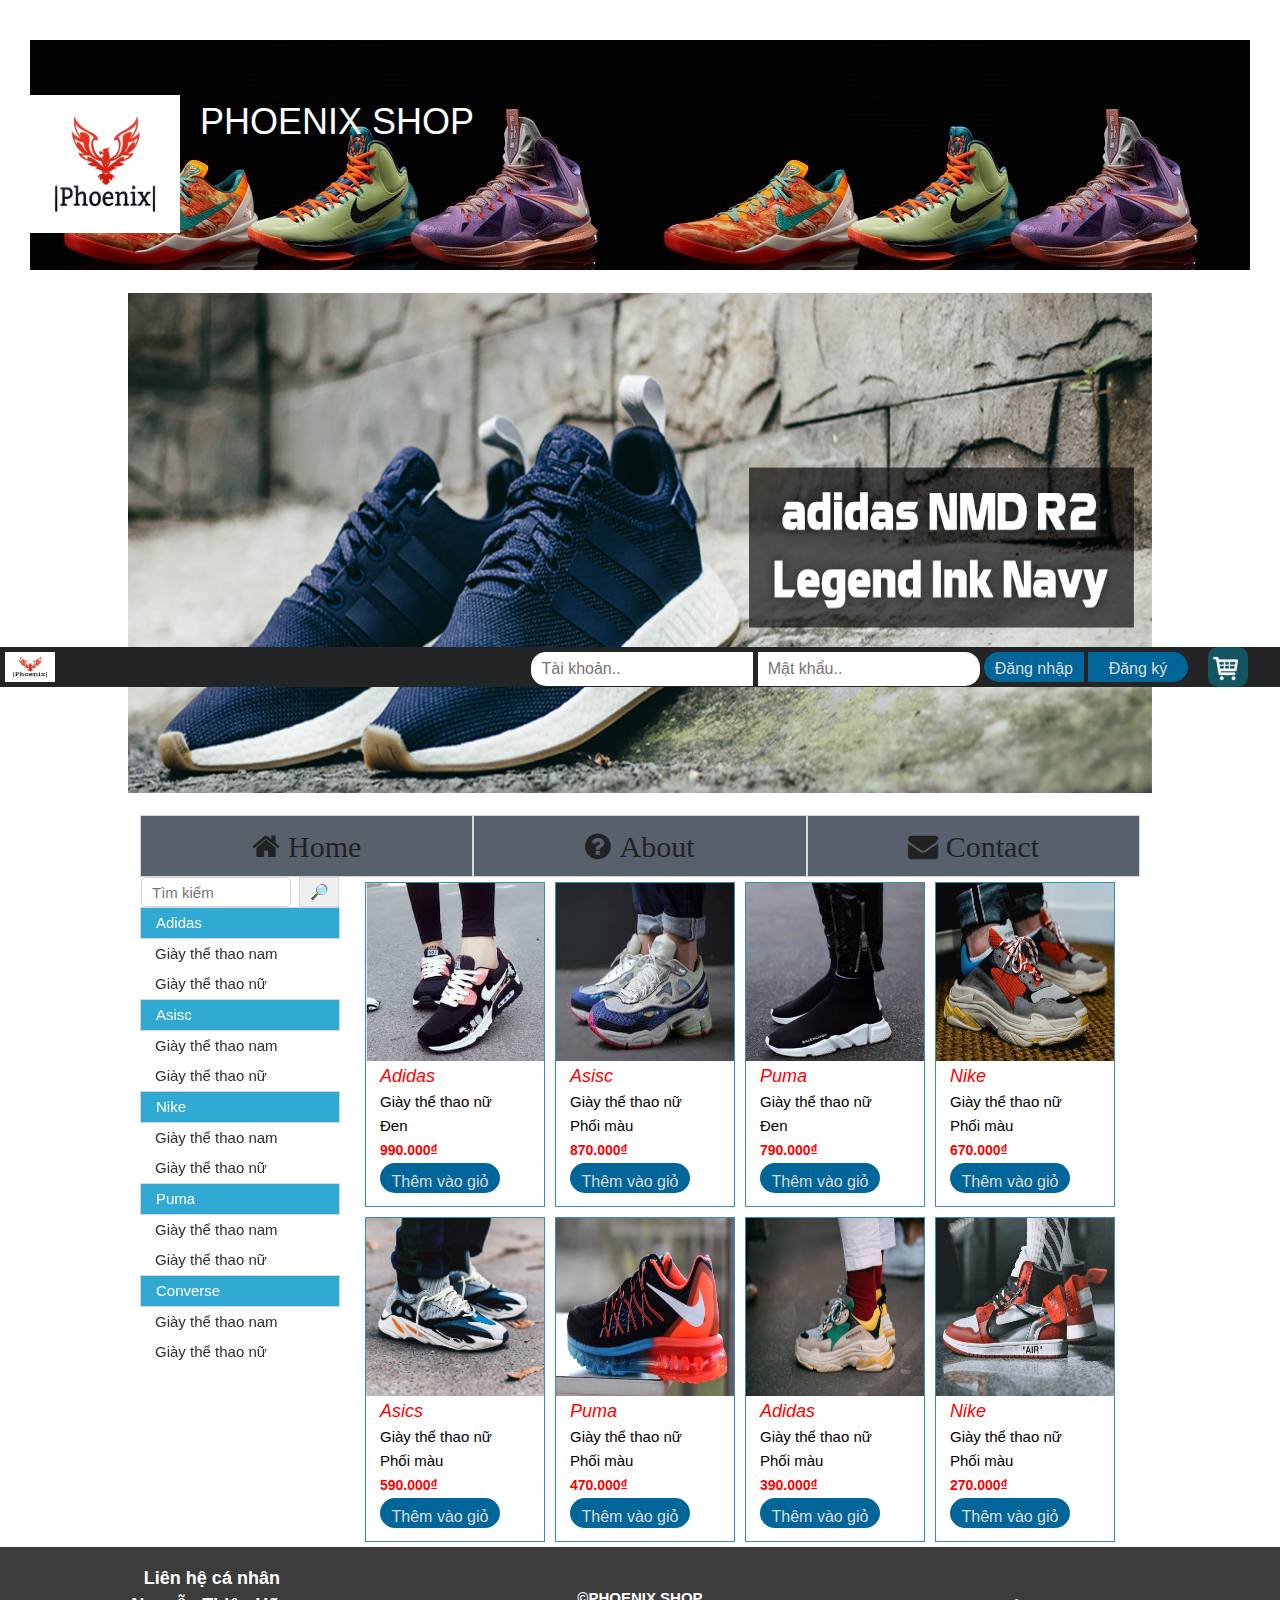
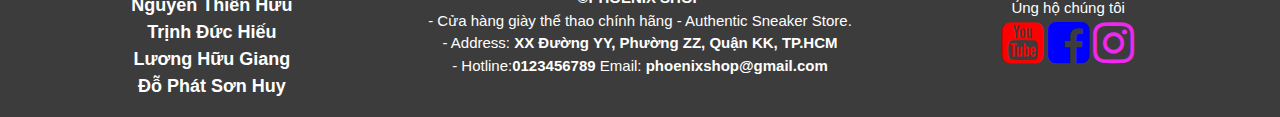
<file: index.html>
<!DOCTYPE html>
<html>

<head>
    <link rel="shortcut icon" href="Logo.ico" />
    <title> Phoenix Shop</title>
    <meta charset="UTF-8">
    <link rel="stylesheet" href="https://www.w3schools.com/w3css/4/w3.css">
    <link rel="stylesheet" href="https://cdnjs.cloudflare.com/ajax/libs/font-awesome/4.7.0/css/font-awesome.min.css">
    <link rel="stylesheet" type="text/css" href="css/style.css">
    
    <script type="text/javascript" src="scripts/main.js"></script>
</head>

<body>
    <body>
    <div class="top">


        <script> checkDangNhap();</script>
        <!-- them thanh dang nhap/ ten nguoi dung -->
    </div>
    <header>
        <div class="normal-wrapper">
            <div id="logo-container">
                <i style="float:left"><a href="index.html"><img src="logo/logo1.png" width="150px" height="138px" /></i></a><h1>&nbsp PHOENIX SHOP</h1>
            </div>
        </div>
    </header>
    <br>
    <div class="slideshow-container">
        <div class="mySlides fade">
            <img src="sanpham/img/001303330.png" style="width:80%; height: 500px;margin: 0 10% 0 10% ">
            <div class="text"></div>
        </div>
        <div class="mySlides fade">
            <img  src="sanpham/img/ultra-boost-40-triple-black11300201.png" style="width:80%; height: 500px;margin: 0 10% 0 10%">
            <div class="text"></div>
        </div>
        <div class="mySlides fade">
            <img src="sanpham/img/102311000.png" style="width:80%; height: 500px;margin: 0 10% 0 10%">
            <div class="text"></div>
        </div>
    </div>
    <br>
    <div style="text-align:center">
        <span class="dot"></span>
        <span class="dot"></span>
        <span class="dot"></span>
    </div>
    <script>
    var slideIndex = 0;
    showSlides();

    function showSlides() {
        var i;
        var slides = document.getElementsByClassName("mySlides");
        var dots = document.getElementsByClassName("dot");
        for (i = 0; i < slides.length; i++) {
            slides[i].style.display = "none";
        }
        slideIndex++;
        if (slideIndex > slides.length) { slideIndex = 1 }
        for (i = 0; i < dots.length; i++) {
            dots[i].className = dots[i].className.replace(" active", "");
        }
        slides[slideIndex - 1].style.display = "block";
        dots[slideIndex - 1].className += " active";
    }
    setInterval(showSlides, 2000); // 3s 1 hinh
    </script>
    <div class="container" id="enter">
        <nav>
            <a href="index.html?cart"></a>
            <table cellspacing="0">
                <tr id="tr">
                    <td><a href="index.html" i class="fa fa-home" name="home" title="Home"> Home</i></a></td>
                    <td><a href="About.html" i class="fa fa-question-circle" title="About"> About</i></a></td>
                    <td><a href="Contact.html" i class=" fa fa-envelope" title="Contact"> Contact</i></a></td>
                </tr>
            </table>
        </nav>
        <div class="content">
            <aside id="sidebar">
                <!-- JAVASCRIPT INSERT MENU -->
            </aside>
            <main id="main">
                <!--<h1>Hello world</h1><br>-->
                <!-- JAVASCRIPT INSERT MAIN -->
            </main>
        </div>
    </div>
    <footer>
        <table id="footer">
            <tr>
                <td width="33%">
                    <p><strong style="font-size:18px">Liên hệ cá nhân <br>
				Nguyễn Thiên Hữu<br>
				Trịnh Đức Hiếu <br>
				Lương Hữu Giang <br>
				Đỗ Phát Sơn Huy <br>
				</strong></p>
                </td>
                <td width="34%">
                    <p><strong>©PHOENIX SHOP</strong></p>
                    <p>- Cửa hàng giày thể thao chính hãng - Authentic Sneaker Store.</p>
                    <p>- Address: <strong>XX Đường YY,  Phường ZZ, Quận KK, TP.HCM</strong></p>
                    <p>- Hotline:<strong>0123456789</strong> Email: <strong>phoenixshop@gmail.com</strong></p>
                </td>
                <td width="33%" height="50px">
                    <p>Ủng hộ chúng tôi</p>
                    <a href="https://www.youtube.com/?gl=VN" target="_blank"><i class="fa fa-youtube-square" style= "color:red;font-size:48px" id="youtube" title="Theo dõi kênh chúng tôi trên Youtube"></i></a>
                    <a href="https://www.facebook.com/hieuchinhung1999" target="_blank">
            <i class="fa fa-facebook-square" style= "color:blue;font-size:48px" id="facebook" title="Theo dõi chúng tôi trên Facebook"></i></a>
                    <a href="https://www.instagram.com/trinh.duc.hieu" target="_blank"><i class="fa fa-instagram" style= "color:#EE28EE;font-size:48px" id="instagram" title="Theo dõi chúng tôi trên Instagram"></i></a>
                </td>
            </tr>
    </footer>
</body>

</html>
</file>
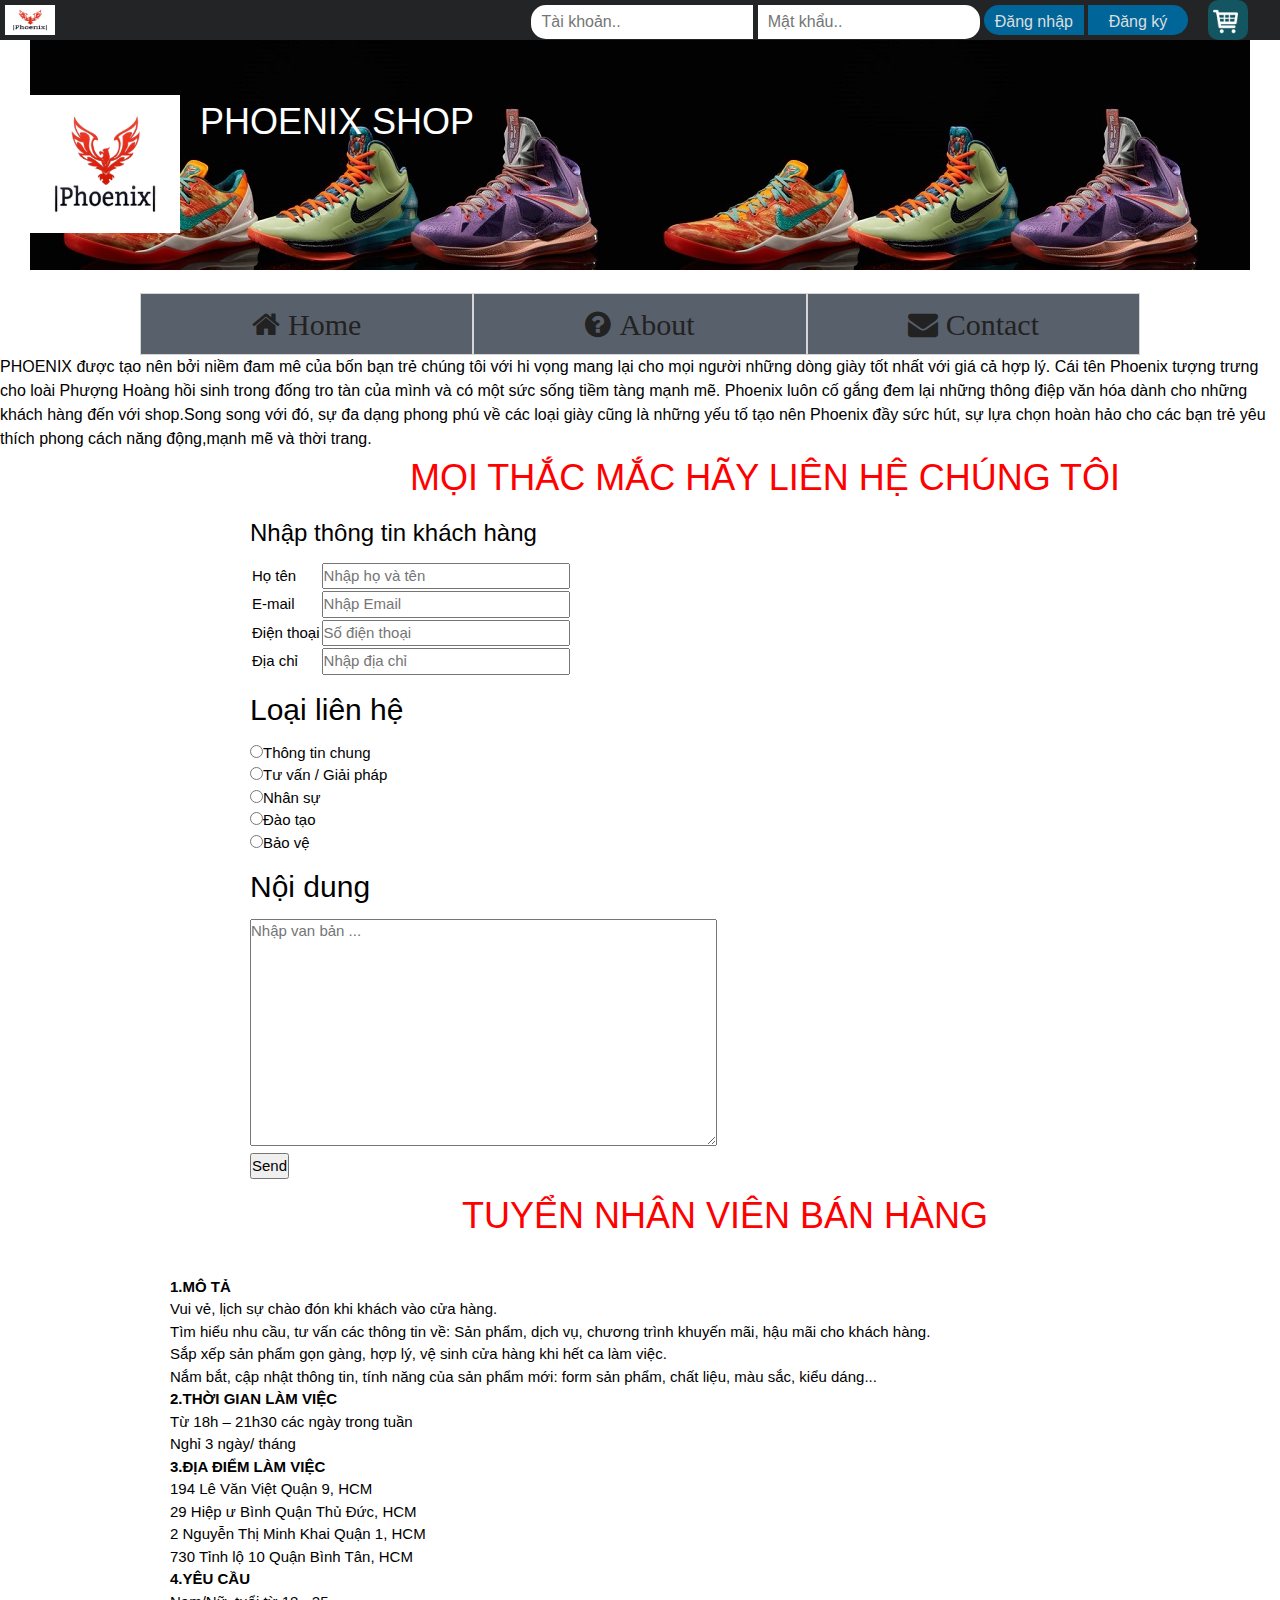
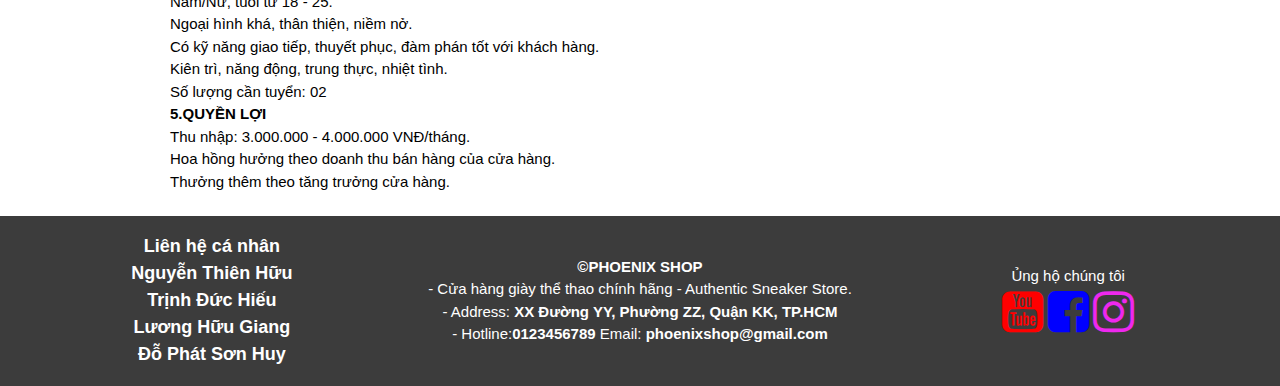
<file: About.html>
<!DOCTYPE html>
<html>

<head>
    <link rel="shortcut icon" href="Logo.ico" />
    <title>About Phoenix Shop</title>
    <meta charset="UTF-8">
    <link rel="stylesheet" href="https://www.w3schools.com/w3css/4/w3.css">
    <link rel="stylesheet" href="https://cdnjs.cloudflare.com/ajax/libs/font-awesome/4.7.0/css/font-awesome.min.css">
    <link rel="stylesheet" type="text/css" href="css/style.css">
    <link rel="stylesheet" type="text/css" href="css/about.css">

    
    <script type="text/javascript" src="scripts/main.js"></script>
</head>

<body>
    <div class="top">


        <script> checkDangNhap();</script>


    </div>
    <header>
        <div class="normal-wrapper">
            <div id="logo-container">
                <i style="float:left"><a href="index.html"><img src="logo/logo1.png" width="150px" height="138px" /></i></a><h1>&nbsp PHOENIX SHOP</h1>
            </div>
        </div>
    </header>
    <br>
    <div class="container">
        <nav>
            <table cellspacing="0">
                <tr id="tr">
                    <td><a href="index.html" i class="fa fa-home" title="Home"> Home</i></a></td>
                    <td><a href="About.html" i class="fa fa-question-circle" title="About"> About</i></a></td>
                    <td><a href="Contact.html" i class=" fa fa-envelope" title="Contact"> Contact</i></a></td>
                </tr>
            </table>
        </nav>
    </div>
    <span style="font-size:16px">PHOENIX được tạo nên bởi niềm đam mê của bốn bạn trẻ chúng tôi với hi vọng mang lại cho mọi người những dòng giày tốt nhất với giá cả hợp lý. Cái tên Phoenix tượng trưng cho loài Phượng Hoàng hồi sinh trong đống tro tàn của mình và có một sức sống tiềm tàng mạnh mẽ. Phoenix luôn cố gắng đem lại những thông điệp văn hóa dành cho những khách hàng đến với shop.Song song với đó, sự đa dạng phong phú về các loại giày cũng là những yếu tố tạo nên Phoenix đầy sức hút, sự lựa chọn hoàn hảo cho các bạn trẻ yêu thích phong cách năng động,mạnh mẽ và thời trang.</span>
    <br>
    <div class="lienhe">
        <h1 class="tieude1">MỌI THẮC MẮC HÃY LIÊN HỆ CHÚNG TÔI</h1>
        <h3>Nhập thông tin khách hàng</h3>
        <table id="thongtin">
            <tr>
                <td>Họ tên</td>
                <td><input type="text" name="hoten" size="25" placeholder="Nhập họ và tên"></td>
            </tr>
            <tr>
                <td>E-mail</td>
                <td><input type="text" name="email" size="25" placeholder="Nhập Email"></td>
            </tr>
            <tr>
                <td>Điện thoại</td>
                <td><input type="text" name="sdt" size="25" placeholder="Số điện thoại"></td>
            </tr>
            <tr>
                <td>Địa chỉ</td>
                <td><input type="text" name="diachi" size="25" placeholder="Nhập địa chỉ"></td>
            </tr>
        </table>
        <h2>Loại liên hệ</h2>
        <p><input type="radio" name="radio">Thông tin chung</p>
        <p><input type="radio" name="radio">Tư vấn / Giải pháp</p>
        <p><input type="radio" name="radio">Nhân sự</p>
        <p><input type="radio" name="radio">Đào tạo</p>
        <p><input type="radio" name="radio">Bảo vệ</p>
        <h2>Nội dung</h2>
        <textarea rows="10" cols="50" placeholder="Nhập van bản ..."></textarea>
        <br>
        <input type="submit" name="submit" value="Send" onclick="send();">
        <script type="text/javascript">
        function send() {
            alert("Bạn đã gửi thành công!");
        }
        </script>
    </div>
    <div class="tuyendung">
        <h1 class="tieude2">TUYỂN NHÂN VIÊN BÁN HÀNG</h1><br />
        <b>1.MÔ TẢ</b>
        <ul>
            <li>Vui vẻ, lịch sự chào đón khi khách vào cửa hàng.</li>
            <li>
                Tìm hiểu nhu cầu, tư vấn các thông tin về: Sản phẩm, dịch vụ, chương trình khuyến mãi, hậu mãi cho khách hàng.
            </li>
            <li>Sắp xếp sản phẩm gọn gàng, hợp lý, vệ sinh cửa hàng khi hết ca làm việc.</li>
            <li>Nắm bắt, cập nhật thông tin, tính năng của sản phẩm mới: form sản phẩm, chất liệu, màu sắc, kiểu dáng...</li>
        </ul>
        <b>2.THỜI GIAN LÀM VIỆC</b>
        <ul>
            <li><span>Từ 18h – 21h30 các ngày trong tuần</span></li>
            <li>Nghỉ 3 ngày/ tháng</li>
        </ul>
        <b>3.ĐỊA ĐIỂM LÀM VIỆC</b>
        <ul>
            <li>194 Lê Văn Việt Quận 9, HCM</li>
            <li>29 Hiệp ư Bình Quận Thủ Đức, HCM</li>
            <li>2 Nguyễn Thị Minh Khai Quận 1, HCM</li>
            <li>730 Tỉnh lộ 10 Quận Bình Tân, HCM</li>
        </ul>
        <b>4.YÊU CẦU</b>
        <ul>
            <li>Nam/Nữ, tuổi từ 18 - 25.</li>
            <li>Ngoại hình khá, thân thiện, niềm nở.</li>
            <li>Có kỹ năng giao tiếp, thuyết phục, đàm phán tốt với khách hàng.</li>
            <li>Kiên trì, năng động, trung thực, nhiệt tình.</li>
            <li><span>Số lượng cần tuyển: 02</span></li>
        </ul>
        <b>5.QUYỀN LỢI</b>
        <ul>
            <li>Thu nhập: <span>3.000.000 - 4.000.000 VNĐ/tháng.</span></li>
            <li>Hoa hồng hưởng theo doanh thu bán hàng của cửa hàng.</li>
            <li>Thưởng thêm theo tăng trưởng cửa hàng.</li>
        </ul>
    </div>
    <br>
    <footer>
        <table id="footer">
            <tr>
                <td width="33%">
                    <p><strong style="font-size:18px">Liên hệ cá nhân <br>
				Nguyễn Thiên Hữu<br>
				Trịnh Đức Hiếu <br>
				Lương Hữu Giang <br>
				Đỗ Phát Sơn Huy <br>
				</strong></p>
                </td>
                <td width="34%">
                    <p><strong>©PHOENIX SHOP</strong></p>
                    <p>- Cửa hàng giày thể thao chính hãng - Authentic Sneaker Store.</p>
                    <p>- Address: <strong>XX Đường YY,  Phường ZZ, Quận KK, TP.HCM</strong></p>
                    <p>- Hotline:<strong>0123456789</strong> Email: <strong>phoenixshop@gmail.com</strong></p>
                </td>
                <td width="33%" height="50px">
                    <p>Ủng hộ chúng tôi</p>
                    <a href="https://www.youtube.com/?gl=VN" target="_blank"><i class="fa fa-youtube-square" style= "color:red;font-size:48px" id="youtube" title="Theo dõi kênh chúng tôi trên Youtube"></i></a>
                    <a href="https://www.facebook.com/hieuchinhung1999" target="_blank">
            <i class="fa fa-facebook-square" style= "color:blue;font-size:48px" id="facebook" title="Theo dõi chúng tôi trên Facebook"></i></a>
                    <a href="https://www.instagram.com/trinh.duc.hieu" target="_blank"><i class="fa fa-instagram" style= "color:#EE28EE;font-size:48px" id="instagram" title="Theo dõi chúng tôi trên Instagram"></i></a>
                </td>
            </tr>
    </footer>
</body>

</html>
</file>
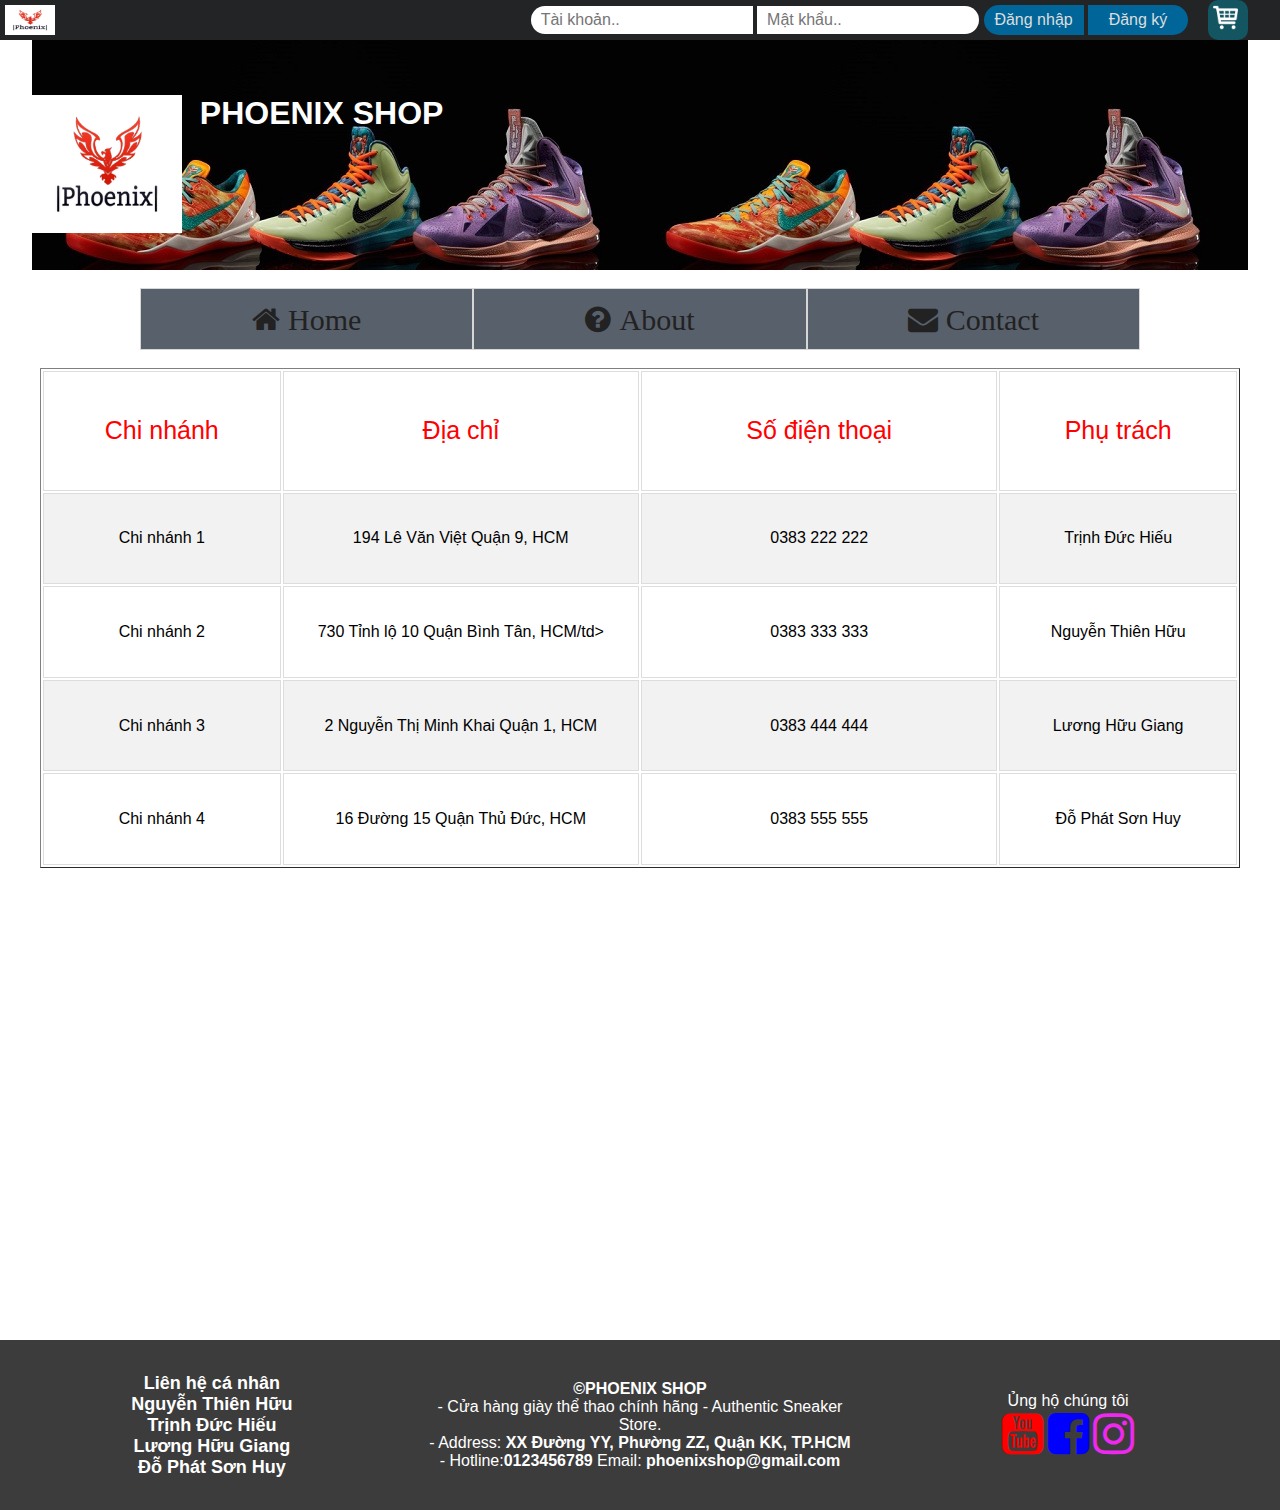
<file: Contact.html>
<!DOCTYPE html>
<html>
	<head>
		<link rel="shortcut icon" href="Logo.ico"/>
		<title>Contact Phoenix Shop</title>
		<meta charset="UTF-8">
		<link rel="stylesheet" href="https://cdnjs.cloudflare.com/ajax/libs/font-awesome/4.7.0/css/font-awesome.min.css">
		<link rel="stylesheet" type="text/css" href="css/style.css">
		<link rel="stylesheet" type="text/css" href="css/contact.css">
		<link rel="stylesheet" href="https://cdnjs.cloudflare.com/ajax/libs/font-awesome/4.7.0/css/font-awesome.min.css"/>
		<script type="text/javascript" src="scripts/main.js"></script>
        
	</head>
	<body>
		<div class="top">

					<script> checkDangNhap();</script>
        <!-- them thanh dang nhap/ ten nguoi dung -->			
		</div>
	<header>
		<div class="normal-wrapper">
		  	<div id="logo-container">
				<i style="float:left"><a href="index.html"><img src="logo/logo1.png" width="150px" height="138px" /></i></a><h1>&nbsp PHOENIX SHOP</h1>
			</div>
		</div>	     
	</header>
		<br>		
		<div class = "container">
			<nav>
			
				<a href="index.html?cart"></a>
				<table cellspacing="0">
						<tr id="tr">
							<td ><a href="index.html" i class="fa fa-home" title="Home"> Home</i></a></td>
							<td ><a href="About.html" i class="fa fa-question-circle" title="About"> About</i></a></td> 
							<td ><a href="Contact.html" i class=" fa fa-envelope" title="Contact"> Contact</i></a></td>
							
						</tr>	
				</table>
			</nav>
		</div>
			<br>
		<table class="content" border="1px">
			<tr style="color: red;font-size:25px">
				<td width="20%">Chi nhánh</td>
				<td width="30%">Địa chỉ</td>
				<td width="30%">Số điện thoại</td>
				<td width="20%">Phụ trách</td>
			</tr>
			<tr>
				<td>Chi nhánh 1</td>
				<td>194 Lê Văn Việt Quận 9, HCM</td>
				<td>0383 222 222</td>
				<td>Trịnh Đức Hiếu</td>
			</tr>
			<tr>
				<td>Chi nhánh 2</td>
				<td>730 Tỉnh lộ 10 Quận Bình Tân, HCM/td>
				<td>0383 333 333</td>
				<td>Nguyễn Thiên Hữu</td>
			</tr>
			<tr>
				<td>Chi nhánh 3</td>
				<td>2 Nguyễn Thị Minh Khai Quận 1, HCM</td>
				<td>0383 444 444</td>
				<td>Lương Hữu Giang</td>
			</tr>
			<tr>
				<td>Chi nhánh 4</td>
				<td>16 Đường 15 Quận Thủ Đức, HCM</td>
				<td>0383 555 555</td>
				<td>Đỗ Phát Sơn Huy</td>
			</tr>
		</table>
		<br>
        <div id="map" ><iframe src="https://www.google.com/maps/embed?pb=!1m18!1m12!1m3!1d3918.186279238502!2d106.72138590880411!3d10.87343215604251!2m3!1f0!2f0!3f0!3m2!1i1024!2i768!4f13.1!3m3!1m2!1s0x0%3A0x77527813df692e93!2sPHOENIX+SHOP!5e0!3m2!1svi!2s!4v1544968434028" width="100%" height="450" frameborder="0" style="border:0" allowfullscreen></iframe></div>
		<footer>	
		<table id="footer">
		<tr>
			<td width="33%">
				<p><strong style="font-size:18px">Liên hệ cá nhân <br>
				Nguyễn Thiên Hữu<br>
				Trịnh Đức Hiếu <br>
				Lương Hữu Giang <br>
				Đỗ Phát Sơn Huy <br>
				</strong></p>
			</td>
		 
           	<td width="34%">
			<p><strong>©PHOENIX SHOP</strong></p>
			<p>- Cửa hàng giày thể thao chính hãng - Authentic Sneaker Store.</p>
			<p>- Address: <strong>XX Đường YY,  Phường ZZ, Quận KK, TP.HCM</strong></p>
			<p>- Hotline:<strong>0123456789</strong> Email: <strong>phoenixshop@gmail.com</strong></p>
			</td> 
			<td width="33%" height="50px">
		 	<p>Ủng hộ chúng tôi</p>
          	<a href="https://www.youtube.com/?gl=VN" target="_blank"><i class="fa fa-youtube-square" style= "color:red;font-size:48px" id="youtube" title="Theo dõi kênh chúng tôi trên Youtube"></i></a>
            <a href="https://www.facebook.com/hieuchinhung1999" target="_blank">
            <i class="fa fa-facebook-square" style= "color:blue;font-size:48px" id="facebook" title="Theo dõi chúng tôi trên Facebook"></i></a>
            <a href="https://www.instagram.com/trinh.duc.hieu" target="_blank"><i class="fa fa-instagram" style= "color:#EE28EE;font-size:48px" id="instagram" title="Theo dõi chúng tôi trên Instagram"></i></a>
			</td>
			</tr>
		</footer>
	</body>
</html>
</file>
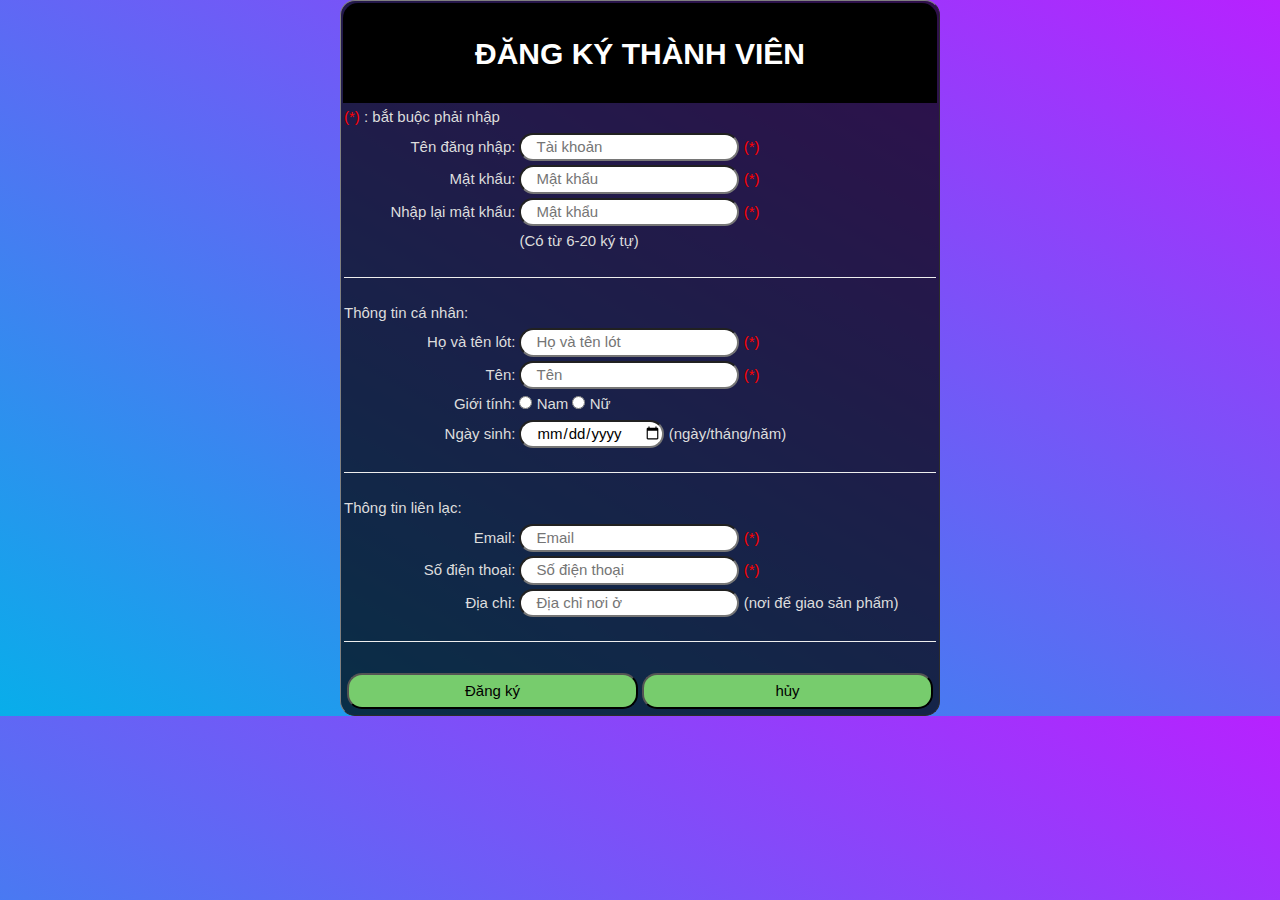
<file: dangkytk.html>
<!doctype html>
<html>

<head>
    <meta charset="utf-8">
    <link rel="shortcut icon" href="Logo.ico" />
    <link rel="stylesheet" href="https://www.w3schools.com/w3css/4/w3.css">
    <title>Phoenix Shop - Đăng ký thành viên</title>
    <link rel = "stylesheet" type="text/css" href ="css/styleForm.css">
    <script type="text/javascript" src="scripts/dangkytk.js"></script>
</head>
<!--action="/action_page.php"-->

<body>
    <form name="register" >
        <table class="table" border="1" width="700px" style="margin: auto">
            <tr align="center" bgcolor="black" >
                <td colspan="2" style="color:white;height: 100px;border-radius: 15px 15px 0 0;">
                    <h2 >ĐĂNG KÝ THÀNH VIÊN</h2>
                </td>
            </tr>
            <tr cosplan="2">
                <td><span style="color: red;"> (*) </span>: bắt buộc phải nhập</td>
            </tr>
            <tr>
                <td align="right"> Tên đăng nhập:</td>
                <td style="color: red"><input type="text" id="username" placeholder="Tài khoản" tabindex="1" > (*)
                    <div id="z-username"> </div>
                </td>
            </tr>
            <tr>
                <td align="right"> Mật khẩu:</td>
                <td style="color: red">
                    <input type="password" id="password" maxlength="20" name="password" placeholder="Mật khẩu" tabindex="2"> (*)
                    <div id="z-password"> </div>
                </td>
            </tr>
            <tr>
                <td align="right">Nhập lại mật khẩu:</td>
                <td style="color: red">
                    <input type="password" id="repassword" name="repassword" maxlength="20" placeholder="Mật khẩu" tabindex="3"> (*)
                    <div id="z-repassword"> </div>
                </td>
            </tr>
            <tr>
                <td></td>
                <td> (Có từ 6-20 ký tự)</td>
            </tr>
            <tr>
                <td colspan="2">
                    <hr>
                </td>
            </tr>
            <tr>
                <td colspan="2">Thông tin cá nhân:</td>
            </tr>
            <tr>
                <td align="right">Họ và tên lót:</td>
                <td style="color: red">
                    <input type="text" id="fname" name="fname" placeholder="Họ và tên lót" tabindex="4"> (*)
                    <div id="z-fname"> </div>
                </td>
            </tr>
            <tr>
                <td align="right">Tên:</td>
                <td style="color: red">
                    <input type="text" id="lname" name="lname" placeholder="Tên" tabindex="5"> (*)
                    <div id="z-lname"> </div>
                </td>
            </tr>
            <tr>
                <td align="right">Giới tính:</td>
                <td>
                    <input type="radio" name="gender" value="nam" tabindex="9"> Nam
                    <input type="radio" name="gender" value="nu" tabindex="9"> Nữ
                    <div style="color:red" id="z-gender"> </div>
                </td>
            </tr>
            <tr>
                <td align="right">Ngày sinh:</td>
                <td>
                    <input type="date" id="dateofbirth" name="dateofbirth" tabindex="8"> (ngày/tháng/năm)
                    <div style="color: red" id="z-date"> </div>
                </td>
            </tr>
            <tr>
                <td colspan="2">
                    <hr>
                </td>
            </tr>
            <tr>
                <td colspan="2">Thông tin liên lạc:</td>
            </tr>
            <tr>
                <td align="right">Email:</td>
                <td style="color: red">
                    <input type="text" id="email" name="email" placeholder="Email" tabindex="9"> (*)
                    <div id="z-email"> </div>
                </td>
            </tr>
            <tr>
                <td align="right">Số điện thoại:</td>
                <td style="color: red">
                    <input type="text" id="telphone" name="telphone" maxlength="11" placeholder="Số điện thoại" tabindex="10">  (*)
                    <div id="z-telphone"></div>
                </td>
            </tr>
            <tr>
                <td align="right">Địa chỉ:</td>
                <td>
                    <input type="text" id="address" name="address" placeholder="Địa chỉ nơi ở" tabindex="11"> (nơi để giao sản phẩm)
                    <div id="z-address"> </div>
                </td>
            </tr>
            <tr>
                <td colspan="2">
                    <hr>
                </td>
            </tr>
            <tr>
                <td colspan="2">
                </td>
            </tr>
            <tr>
                <td colspan="2">
                   <table style="width: 100%;">
                        <tr>
                            <td style="width: 50%;"><input type="button" id="dangkytk" name="submit" value="Đăng ký" onclick="dangKy(form)"/> </td>
                            <td><input type="reset" name="reset" id="huy" value="hủy"/></td>        
                        </tr>
                    </table> 
                </td>
            </tr>
        </table>
    </form>
</body>

</html>
</file>
<file: css/style.css>
* {
    margin: 0;
    padding: 0;
    list-style: none;
    text-decoration: none;
    -webkit-box-sizing: border-box;
    box-sizing: border-box;
    font-family: "Comic Sans MS", cursive, sans-serif;
}
html {
  scroll-behavior: smooth;
}
#tendangnhap, #matkhau {
	font-size: 16px;
	border: none;
	padding: 5px 5px 5px 10px;
}
#logotop
{
    float: left;
    padding: 5px;
    height:40px;
    width: 60px;
}
#tendangnhap {
    margin: auto;
    border-radius: 15px 0 0 15px;
}
#matkhau {
    margin: auto;
    border-radius: 0 15px 15px 0;
}

#dangnhap, #dangky {
    margin: 5px 0;
    border: none;
    font-size: 16px;
    padding: 5px;
    width: 100px;
    height: 30px;
    text-align: center;
    transition-duration: 0.1s;
    text-decoration: none;
    overflow: hidden;
    cursor: pointer;
    text-align: center;
    background-color: #006699;
    color: #ddd;
}

#dangnhap {
	border-radius: 20px 0 0 20px;
}

#dangky {
	border-radius: 0 20px 20px 0;
}

#dangnhap:hover {
	color: #fff;
    background-color: #3E8E41;
}

#dangky:hover {
	color: #fff;
    background-color: #3E8E41;
}

#top-bar {
    width: 100%;
    border-bottom: 1px solid #D4D4D4;
    height: 25px;
    padding-top: 0px;

}

.normal-wrapper {
    height: 230px;
    width: 100%;
    margin: 0 auto;
    background: url(logo/bg1.jpg);
}

.icon {
    margin-right: 50px;
    float: right;
    font-size: 30px;
}

#logo-container {
    margin-top: 55px;
}

.container {
    margin: 0px auto;
    width: 1000px;
    display: -webkit-box;
    display: -ms-flexbox;
    display: flex;
    -webkit-box-orient: horizontal;
    -webkit-box-direction: normal;
    -ms-flex-flow: row wrap;
    flex-flow: row wrap;
}

.top {
    z-index: 1;
    position: sticky;
    top: 0;
    background: #222426;
    width: 100%;
    padding: 0;
    display: inline-block;
}

.taikhoan {
    text-align: right;
    color: white;
    margin-right: 32px;
}
.taikhoan input {
	display: inline-block;
}
header {
    width: inherit;
    height: 320 px;
    position: relative;
    display: -webkit-box;
    display: -ms-flexbox;
    display: flex;
    -webkit-box-orient: vertical;
    -webkit-box-direction: normal;
    -ms-flex-direction: column;
    flex-direction: column;
    -webkit-box-pack: center;
    -ms-flex-pack: center;
    padding: 0em 2em;
    clear: both;
    background-position: center;
    background-repeat: repeat;
    background-size: cover;
    /*background-image: url(../sanpham/img/bg1.jpg);*/
}
header div {
    color: #FFFFFF;
    margin: auto;
}

header div p {
    margin: 0;
    padding-top: 0.25em;
    text-align: center;
}

/* Giỏ hàng */

#cartBtn {
	float: right;
	margin-left: 20px;
	border-radius: 10px;
    min-width: 40px;
    background: #135561;
    color: white;
    font-size: 20px;
    cursor: pointer;
}
#imgcart {
	transition-duration: .2s;
}

#cartBtn:hover #imgcart {
    transform: scale(1.2);
    z-index: 1;
}

#cartBtn:hover {
    background: #FF00FF;
}

#cartBtnIcon {
    float: left;
    padding: 5px;
}

#cartBtnNum {
    float: left;
    padding: 0 0.25em;
    color: red;
}

#cartBtnNum>p {
	font-weight: bold;
	margin: 10px 0;
    line-height: 20px;
    width: 20px;
    text-align: center;
    color: white;
    background-color: red;
    border-radius: 50%;
}

.itemAmount {
	text-align: center;
	max-width: 40px;
	padding: 5px;
	border-radius: 5px;
	border: none;
}

.tangGiam {
	/*padding: 10px;*/
	border-radius: 50%;
	border: none;
	width: 30px;
	height: 30px;
	line-height: 30px;
	font-weight: bold;
	font-size: 20px;
	color: #555;
}

.tangGiam:hover {
	background-color: #21a521;
	color: #fff;
}

/* End */

nav {

    width: 1200px;
    position: relative;
}

nav table {
    width: 1000px;
    font-size: 30px;
}

nav table a {
    display: block;
    font-weight: bold;
    padding: 15px;
    width: 100%;
    color: #222;
}

nav table a:hover {
    color: #00FF7F;
}

nav table td {
    border: thin solid #D6D6D6;
    width: 25%;
    text-align: center;
    color: #FFFFFF;
    transition-duration: .1s;
}

nav table td:hover {
    background: #156463;
    color: #FFFFFF;
}

#tr {
    background: #58606b;
    z-index: 4;
}

.content {
    width: inherit;
    height: inherit;
}

#searchBar {
    float: left;
    margin: 0 0 0 1px;
    padding: 0 10px;
    height: 30px;
    border: thin solid #D6D6D6;
    border-radius: 5px;
}

#searchBtn {
    float: right;
    margin: 0 1px 0 0;
    height: 30px;
    border: thin solid #D6D6D6;
}

#searchBtn:hover {
    background: #FF00FF;
}

#sidebar {
    width: 20%;
    float: left;
    position: -webkit-sticky;
    /* Safari */
    position: sticky;
    top: 50px;
}

#sidebar table {
    width: 100%;
}

/* ten hang */
#sidebar table tr td>a {
    display: block;
    line-height: 30px;
    padding: 0em 1em;
    text-decoration: none;
    color: white;
    background-color: #30aad3;
    border: thin solid #D6D6D6;
    transition-duration: .1s;
}

#sidebar table tr td>a:hover {
    color: #000000;
    background: rgb(107, 105, 105);
}
#sidebar table td {
    width: 100%;
    position: relative;
}
/* SUB MENU */
#sidebar table tr td div {
    margin-left: 15px;
    min-width: 150px;
}

/* ten san pham nam nu */
#sidebar table tr td div ul li>a {
    display: block;
    line-height: 30px;
    /*padding: 0em 2em;*/
    text-decoration: none;
    color: #2F2F2F;
    /*transition-duration: .3s;*/
}

#sidebar ul {
    margin: 0;
    padding: 0;
}

#sidebar table tr td:hover>div {
    display: block;
}

#sidebar table tr td div li {
    display: list-item;
    border: none;
    margin: 0;
}

#sidebar table tr td div li a:hover {
    background: #777;
    color: #fff;
}
/* end SUB MENU */
.cartItem {
    float: left;
    margin: 15px;
}
.cartItem>p {
    font-size: 20px;
    color: black;
}
.cartItemName {
    font-weight: bold;
    font-size: 18px;
}
.cartItemPrice {
    font-size: 25px;
    font-weight: bold;
    color: #ff9700;
}

.cartOptions {
    float: left;
    min-height: 100px;
    padding: 10px;
}
.xoa {
	color: #000;
	margin: 15px 0px 0px 18px;
	border: none;
    font-size: 13px;
    width: 70px;
    height: 30px;
    text-align: center;
    transition-duration: 0.1s;
    overflow: hidden;
    cursor: pointer;
    border-radius: 20px;
    text-align: center;
    /*background-color: #006699;*/
}

.cartOptions .xoa:hover {
	color: #fff;
    background: red;
}

.cartPay {
    font-family: Gotham;
    font-size: 25px;
    border: none;
    padding: 10px;
    width: 150px;
    height: 50px;
    text-align: center;
    transition-duration: 0.1s;
    text-decoration: none;
    cursor: pointer;
    border-radius: 20px;
    background-color: green;
}

.cartClear {
    font-size: 25px;
    font-family: Gotham;
    border: none;
    padding: 10px;
    width: 150px;
    height: 50px;
    text-align: center;
    transition-duration: 0.1s;
    text-decoration: none;
    overflow: hidden;
    cursor: pointer;
    border-radius: 20px;
    background-color: red;
}

.cartPay:hover {
    color: white;
}

.cartClear:hover {
    color: white;
}

.addToCartBtn {
    border: none;
    font-size: 16px;
    padding: 7px;
    width: 140px;
    height: 33px;
    text-align: center;
    transition-duration: 0.1s;
    text-decoration: none;
    overflow: hidden;
    cursor: pointer;
    border-radius: 20px;
    text-align: center;
    color: #ddd;
    background-color: #006699;
}

.addToCartBtn:hover {
    color: #fff;
    background-color: #41c646;
}

#main {

    width: 78%;
    float: right;
    /*padding: 1em;*/
    /*background: url(logo/bg.jpg);*/

    min-height: 500px;
}

/* ITEM DISPLAY */

#main>#productDiv {
    float: left;
    display: block;
    margin: 5px 5px;
    width: 180px;
    height: 325px;
    border: thin solid #368bb9;
    transition-duration: .2s
}

#main>#productDiv:hover {
    /*background: #00FF7F;*/
    transform: scale(1.05)
}

#main p {
    margin: 0.1em 0;
}

#main .brand {
    font-size: 18px;
    font-style: italic;
    color: red;
}

#main .price {
    font-size: 14px;
    font-weight: 800;
    color: red;
}

#productDiv>div {
    width: 150px;
    margin: 0 auto;
}

.gio {
    border: none;
    font-size: 16px;
    padding: 7px;
    width: 120px;
    height: 30px;
    text-align: center;
    transition-duration: 0.1s;
    text-decoration: none;
    overflow: hidden;
    cursor: pointer;
    border-radius: 20px;
    text-align: center;
    color: #ddd;
    background-color: #006699;
}

.gio:hover {
    color: #fff;
    background-color: #41c646;
}

/* end ITEM DISPLAY */

/* ITEM DETAIL */

#main > #productDetail
{
    float: left;
    margin-left: 2em;
    width: 510px;
    margin-top:50px;
}

#main #detailPrice {
    font-size: 25px;
    font-weight: bold;
    color: #ff9700;
}

#main #detailSale {
    font-size: 14px;
    padding-left: 0.5em;
    text-decoration: line-through;
    color: grey;
}

/* end ITEM DETAIL */

/* PAGE BUTTONS DISPLAY */

main>div>#pageBtn {
    float: left;
    width: initial;
    height: initial;
    margin: initial;
    border: thin solid #368bb9;
}


main>div>#pageBtn:hover {
    background: #a5dfff;
}


main>div>#pageBtn>a {
    display: block;
    color: #000000;
    line-height: 30px;
    padding: 0 0.5em;
}

main>div>#pageBtnActive {
    float: left;
    width: initial;
    height: initial;
    margin: initial;
    border: thin solid #368bb9;
    background: url(logo/bg.jpeg);
}

main>div>#pageBtnActive:hover {
    background: url(logo/bg.jpeg);
}

main>div>#pageBtnActive>p {
    display: block;
    color: #FFFFFF;
    margin: 0;
    line-height: 30px;
    padding: 0 0.5em;
}

#logout{
    position: fixed;
    margin-left: 50px;
}

#logout :hover{
    color: blue;
    cursor: pointer;
}
/* end PAGE BUTTONS DISPLAY */

/* CART DISPLAY*/

.cartWindow {
    float: left;
    clear: both;
    border: thin solid #368bb9;
    width: 100%;
    margin: 0.25em 0;
}
.cartWindow a {
	display: block;
	float: left;
}

.cartWindow .cartOptions {
	float: right;
}

.cartWindow:hover {
    background: #a5dfff;
}

#youtube:hover {
    transform: scale(1.2)
}

#facebook:hover {
    transform: scale(1.2)
}

#instagram:hover {
    transform: scale(1.2)
}

#footer {
    margin: 10px, 0px, 0px, 0px;
    clear: both;
    width: 100%;
    height: 170px;
    background: #3C3C3C;
    text-align: center;
}

#footer p {
    color: #FFFFFF;
}
</file>
<file: css/about.css>
.tieude1
{
	display: block;
	margin: auto;
	text-align: center;
	color: red;
}
.lienhe
{
	margin-left:250px;

	
}
.tieude2
{
	text-align: center;
	color: red;
}
.tuyendung
{
	margin-left:170px;
}
</file>
<file: css/contact.css>
.content
{
	text-align: center;
	margin: 0 auto;
	width: 1200px;
	height:500px;
  min-width:235px;
}
.content td, #content th {
  border: 1px solid #ddd;
  padding: 8px;
}

.content tr:nth-child(even){background-color: #f2f2f2;}

.content tr:hover {background-color: #ddd;}

.content th {
  padding-top: 12px;
  padding-bottom: 12px;
  text-align: left;
  background-color: #4CAF50;
  color: white;
}
</file>
<file: css/styleForm.css>
*{
    margin: 0 auto;
    font-family: "Comic Sans MS", cursive, sans-serif;
}

body
{
    display: block;
    background: linear-gradient(to top right, #08aeea 0%, #b721ff 100%);
}
form{
    height: 100%;
}
h2{
    font-weight: bold;
}
.table tr , td
{
    border: 0;
    border-color: chocolate;
    /*text-decoration: blink;*/
}
.table
{
    background-color: rgba(0, 0, 0, 0.7);
    color: #ddd;
    border-radius: 15px 15px 15px 15px;
    height:100%;
    width: 600px;
}
/*#username , #password , #repassword , #fname , #lname , #email , #address , #telphone*/
input[type="text"], input[type="password"],input[type="date"]
{
    padding-left: 15px;
    border-radius: 15px;
}
#dangkytk , #huy
{
    border-radius:15px;
    background:#77cc6d;
    line-height: 30px;
    width: 100%;
    cursor: pointer;
}
#dangkytk:hover
{
    background:green;
}
#huy:hover
{
    background: #ab4564;
}
</file>
